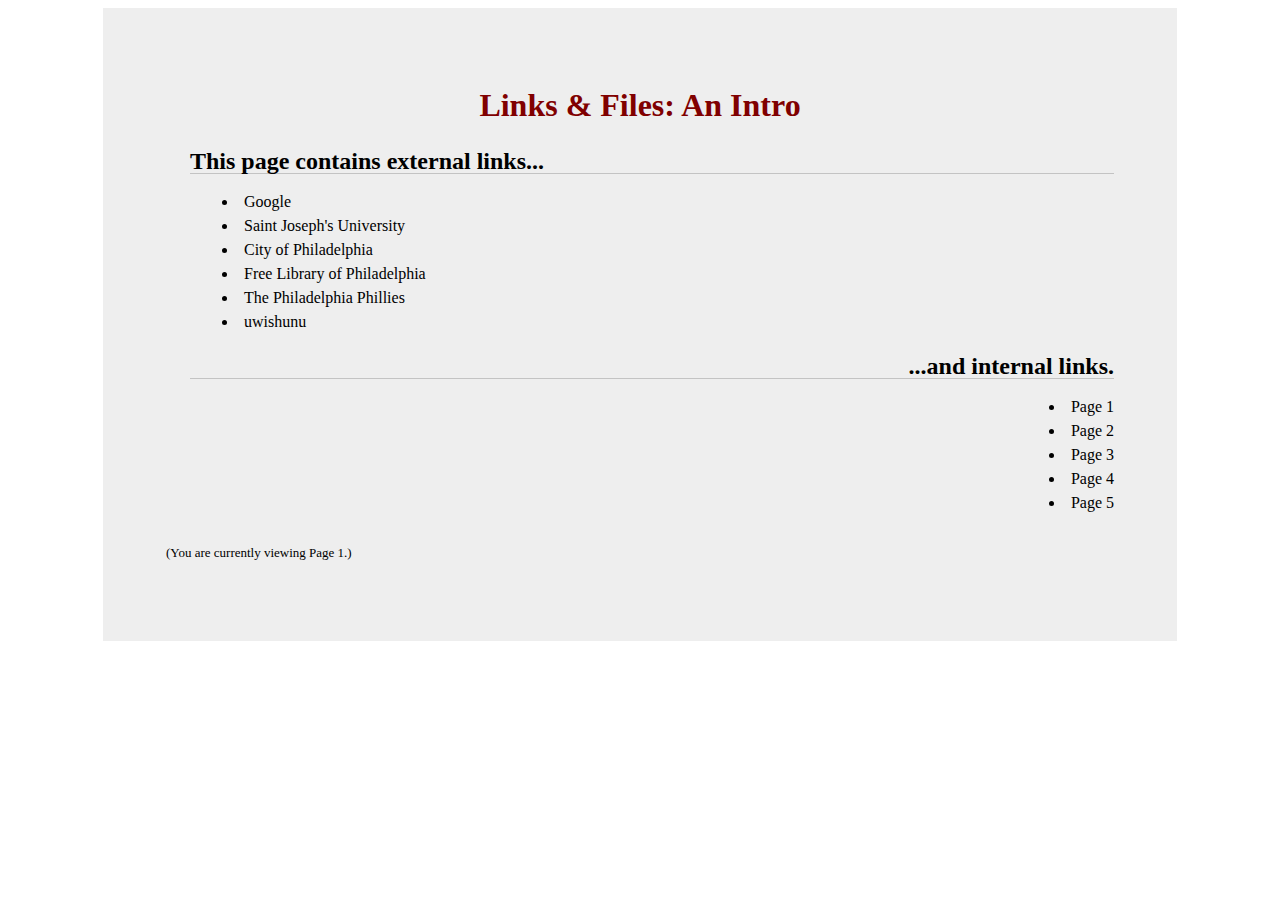
<file: com372-demos-master/linking/index.html>
<!DOCTYPE html>
<html>
<head>
	<meta charset="utf-8">
	<title>Linking tutorial | Page 1</title>
	<link rel="stylesheet" type="text/css" href="style.css">
</head>
<body>
	<div class="container">

<h1>Links &amp; Files: An Intro</h1>

<h2 class="first">This page contains external links...</h2>
<ul>
	<li>Google</li>
	<li>Saint Joseph's University</li>
	<li>City of Philadelphia</li>
	<li>Free Library of Philadelphia</li>
	<li>The Philadelphia Phillies</li>
	<li>uwishunu</li>
</ul>

<h2 class="second">...and internal links.</h2>
<ul class="second">
	<li>Page 1</li>
	<li>Page 2</li>
	<li>Page 3</li>
	<li>Page 4</li>
	<li>Page 5</li>
</ul>


<p class="last">(You are currently viewing Page 1.)</p>

	</div>
</body>
</html>
</file>
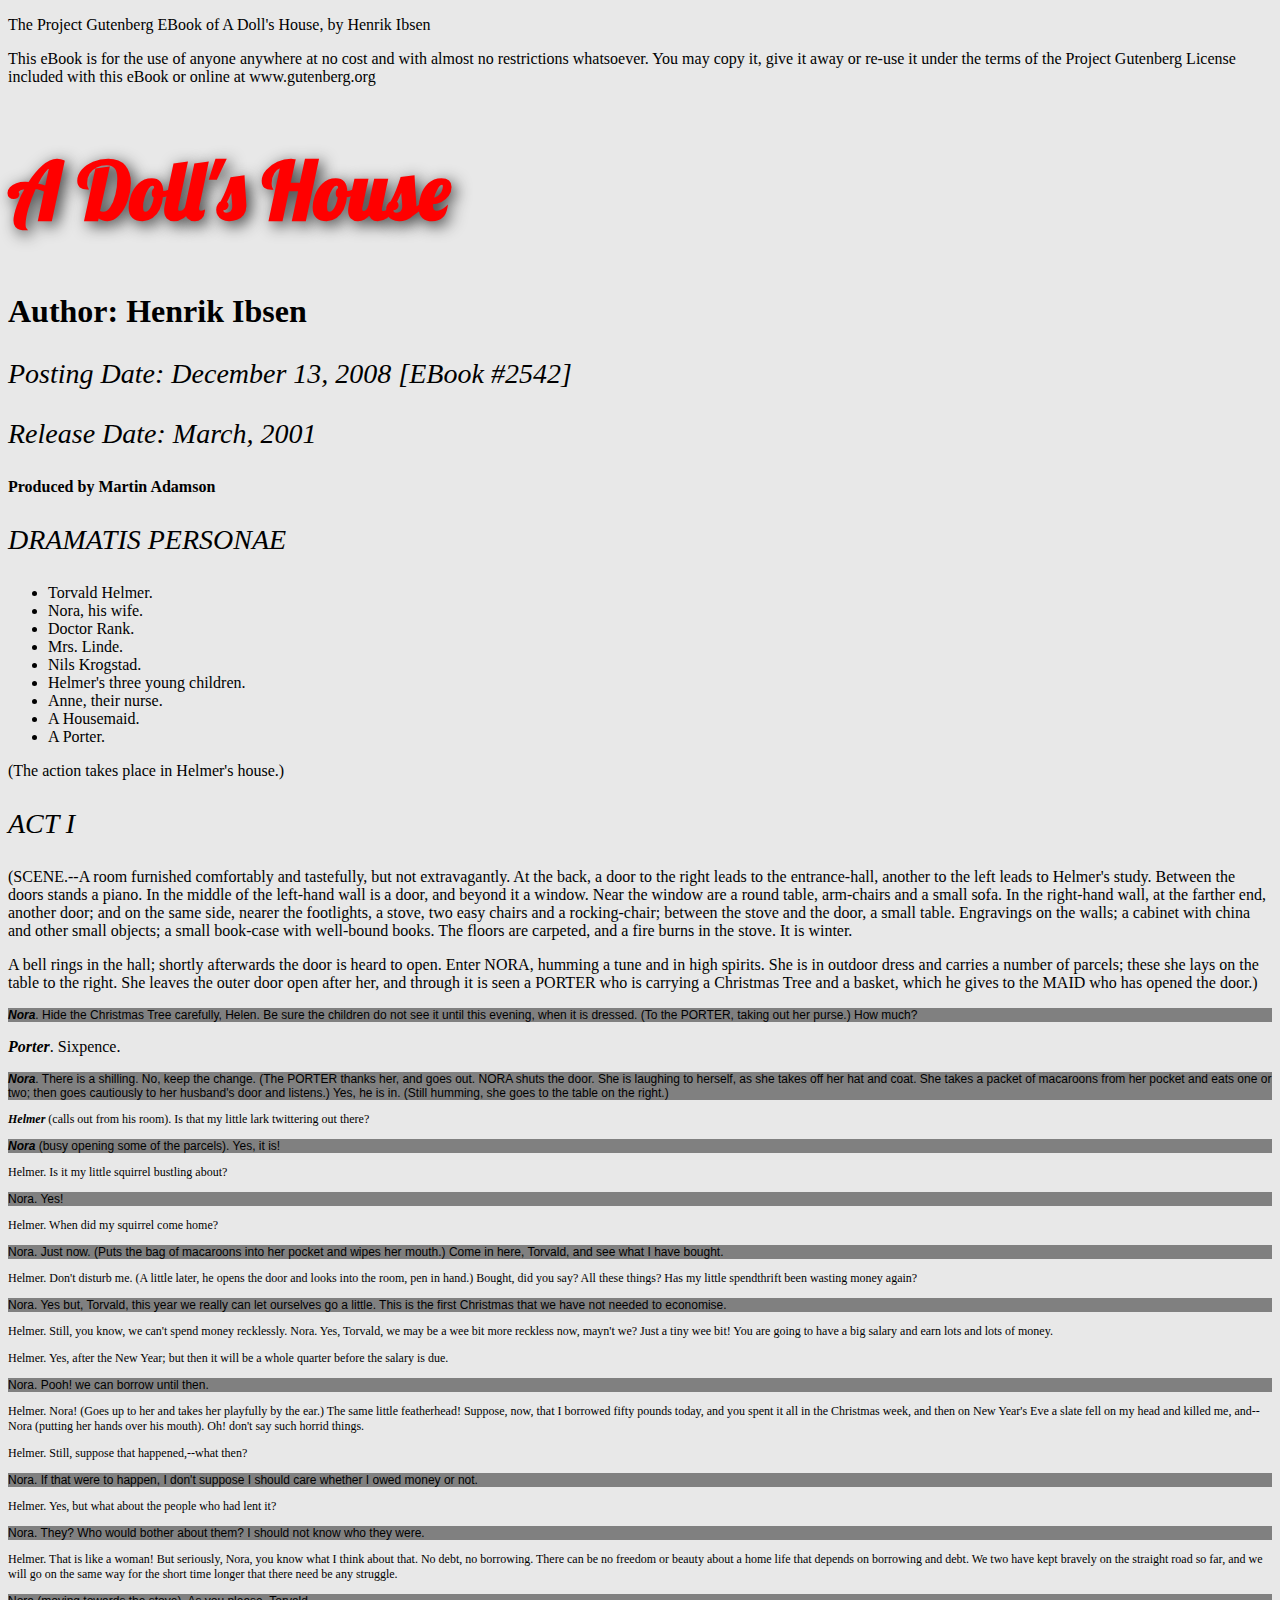
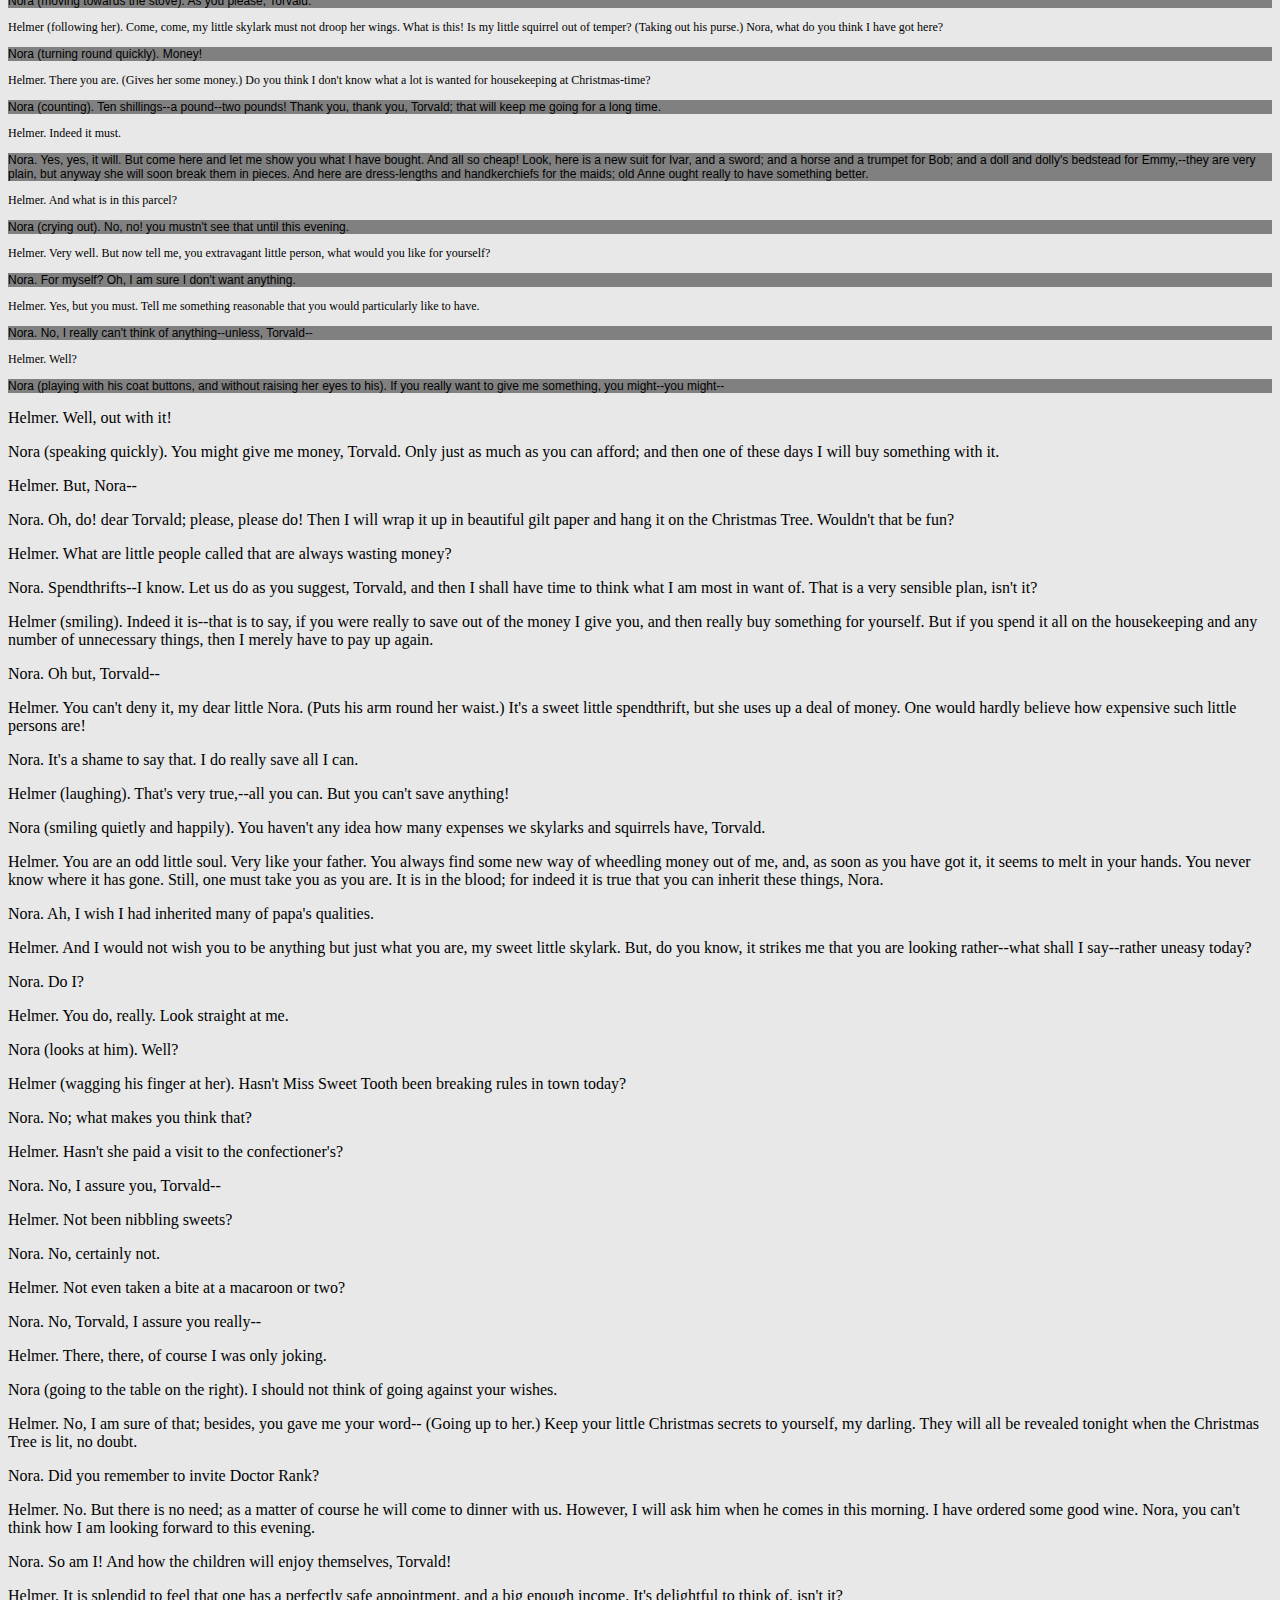
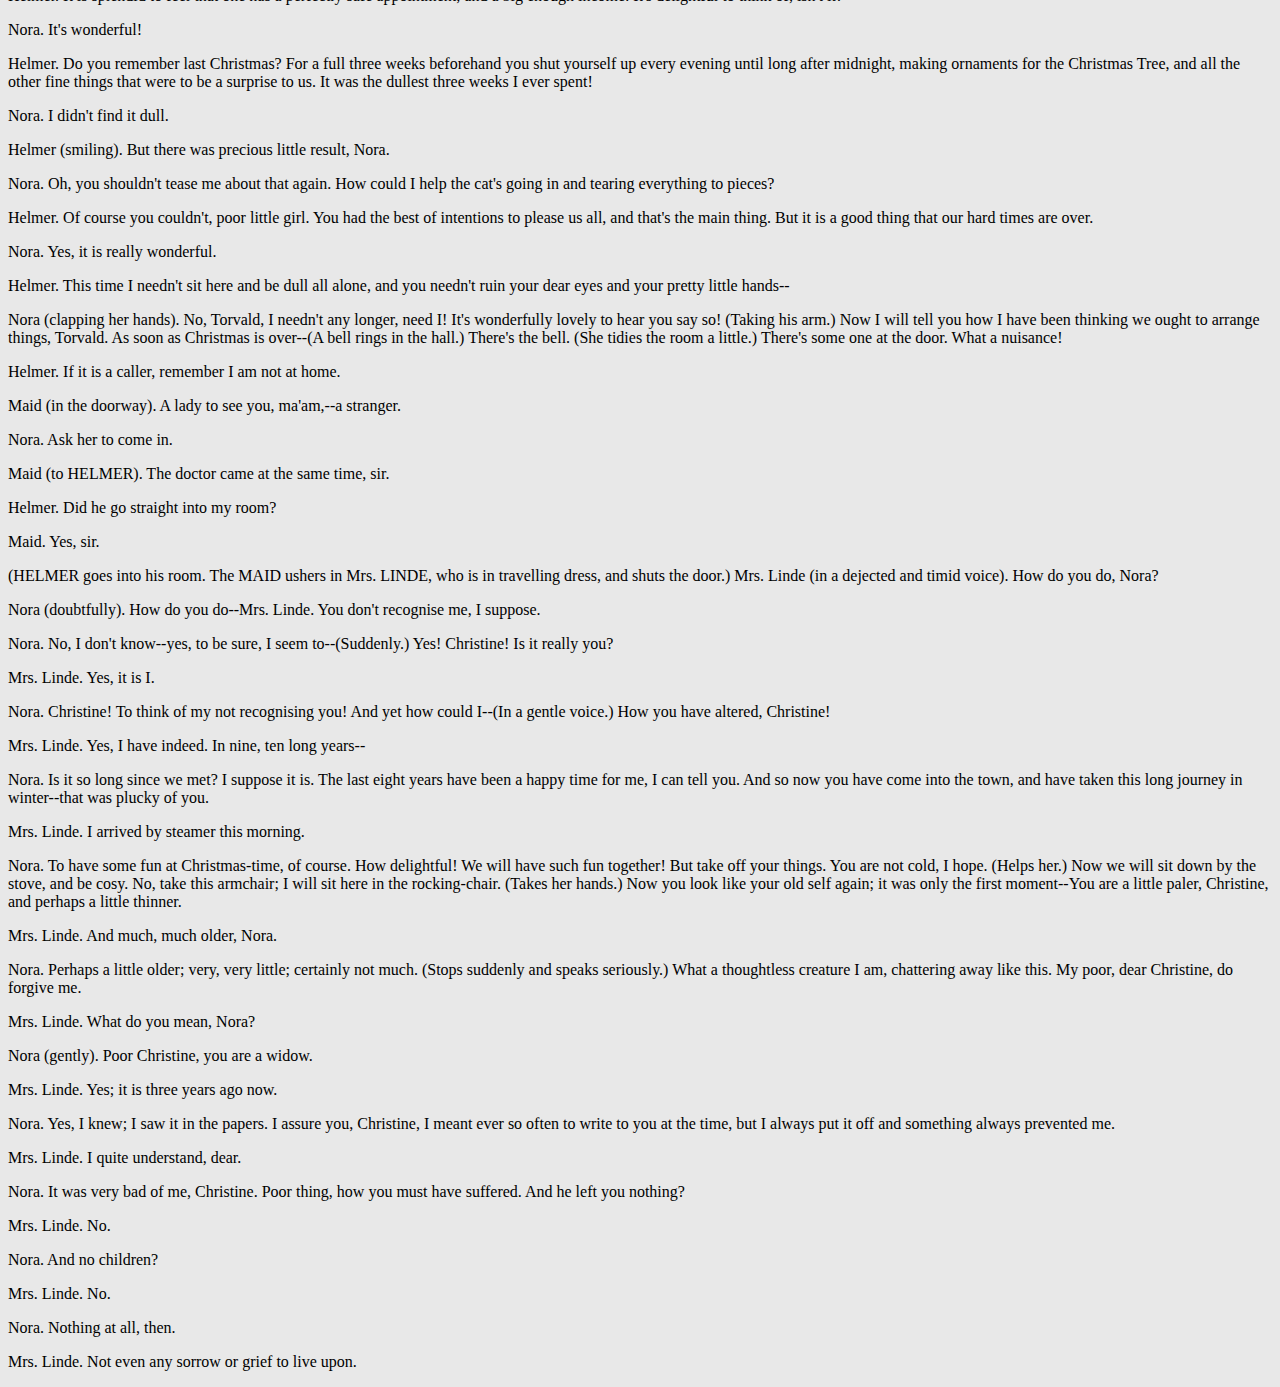
<file: 04-typography/adollshouse.htm>
﻿<!DOCTYPE html>
<!--[if lt IE 7]>      <html class="no-js lt-ie9 lt-ie8 lt-ie7"> <![endif]-->
<!--[if IE 7]>         <html class="no-js lt-ie9 lt-ie8"> <![endif]-->
<!--[if IE 8]>         <html class="no-js lt-ie9"> <![endif]-->
<!--[if gt IE 8]><!--> <html class="no-js"> <!--<![endif]-->
    <head>
        <meta charset="utf-8">
        <title>Henrik Ibsen's A Doll's House</title>
        <meta name="description" content="">
        <meta name="viewport" content="width=device-width, initial-scale=1">
		
		<link href='http://fonts.googleapis.com/css?family=Lobster' rel='stylesheet' type='text/css'>
		

        <link rel="stylesheet" href="style.css">
     </head>
    <body>
    
          <div class="gutenberg-data">

          <p>The Project Gutenberg EBook of A Doll's House, by Henrik Ibsen</p>

          <p>This eBook is for the use of anyone anywhere at no cost and with 
          almost no restrictions whatsoever.  You may copy it, give it away or 
          re-use it under the terms of the Project Gutenberg License included
          with this eBook or online at www.gutenberg.org</p>

          </div><!-- end Gutenberg data -->

          <header>
               <h1>A Doll's House</h1>
               <h2>Author: Henrik Ibsen</h2>

               <h3>Posting Date: December 13, 2008 [EBook #2542]</h3>
               <h3>Release Date: March, 2001</h3>
          
               <h4>Produced by Martin Adamson</h4>
          </header>

          <div>
               <h3>DRAMATIS PERSONAE</h3>

               <ul>
                    <li>Torvald Helmer.</li>
                    <li>Nora, his wife.</li>
                    <li>Doctor Rank.</li>
                    <li>Mrs. Linde.</li>
                    <li>Nils Krogstad.</li>
                    <li>Helmer's three young children.</li>
                    <li>Anne, their nurse.</li>
                    <li>A Housemaid.</li>
                    <li>A Porter.</li>
               </ul>
          </div>

          <div>

               <p>(The action takes place in Helmer's house.)</p>


               <h3>ACT I</h3>

                    <p>(SCENE.--A room furnished comfortably and tastefully, but not
                    extravagantly. At the back, a door to the right leads to the
                    entrance-hall, another to the left leads to Helmer's study. Between the
                    doors stands a piano. In the middle of the left-hand wall is a door, and
                    beyond it a window. Near the window are a round table, arm-chairs and
                    a small sofa. In the right-hand wall, at the farther end, another door;
                    and on the same side, nearer the footlights, a stove, two easy chairs
                    and a rocking-chair; between the stove and the door, a small table.
                    Engravings on the walls; a cabinet with china and other small objects;
                    a small book-case with well-bound books. The floors are carpeted, and a
                    fire burns in the stove. It is winter.</p>

                    <p>A bell rings in the hall; shortly afterwards the door is heard to open.
                    Enter NORA, humming a tune and in high spirits. She is in outdoor dress
                    and carries a number of parcels; these she lays on the table to the
                    right. She leaves the outer door open after her, and through it is seen
                    a PORTER who is carrying a Christmas Tree and a basket, which he gives
                    to the MAID who has opened the door.)</p>

                    <p class="nora"><span class="character">Nora</span>. Hide the Christmas Tree carefully, Helen. Be sure the children
                    do not see it until this evening, when it is dressed. (To the PORTER,
                    taking out her purse.) How much?</p>

                    <p class="porter"><span class="character">Porter</span>. Sixpence.</p>

                    <p class="nora"><span class="character">Nora</span>. There is a shilling. No, keep the change. (The PORTER thanks her,
                    and goes out. NORA shuts the door. She is laughing to herself, as she
                    takes off her hat and coat. She takes a packet of macaroons from her
                    pocket and eats one or two; then goes cautiously to her husband's door
                    and listens.) Yes, he is in. (Still humming, she goes to the table on
                    the right.)</p>

                    <p class="helmer"><span class="character">Helmer</span> (calls out from his room). Is that my little lark twittering out
                    there?</p>

                    <p class="nora"><span class="character">Nora</span> (busy opening some of the parcels). Yes, it is!</p>

                    <p class="helmer">Helmer. Is it my little squirrel bustling about?</p>

                    <p class="nora">Nora. Yes!</p>

                    <p class="helmer">Helmer. When did my squirrel come home?</p>

                    <p class="nora">Nora. Just now. (Puts the bag of macaroons into her pocket and wipes her
                    mouth.) Come in here, Torvald, and see what I have bought.</p>

                    <p class="helmer">Helmer. Don't disturb me. (A little later, he opens the door and looks
                    into the room, pen in hand.) Bought, did you say? All these things? Has
                    my little spendthrift been wasting money again?</p>

                    <p class="nora">Nora. Yes but, Torvald, this year we really can let ourselves go
                    a little. This is the first Christmas that we have not needed to
                    economise.</p>

                    <p class="helmer">Helmer. Still, you know, we can't spend money recklessly. Nora. Yes,
                    Torvald, we may be a wee bit more reckless now, mayn't we? Just a tiny
                    wee bit! You are going to have a big salary and earn lots and lots of
                    money.</p>

                    <p class="helmer">Helmer. Yes, after the New Year; but then it will be a whole quarter
                    before the salary is due.</p>

                    <p class="nora">Nora. Pooh! we can borrow until then.</p>

                    <p class="helmer">Helmer. Nora! (Goes up to her and takes her playfully by the ear.) The
                    same little featherhead! Suppose, now, that I borrowed fifty pounds
                    today, and you spent it all in the Christmas week, and then on New
                    Year's Eve a slate fell on my head and killed me, and--Nora (putting her
                    hands over his mouth). Oh! don't say such horrid things.</p>

                    <p class="helmer">Helmer. Still, suppose that happened,--what then?</p>

                    <p class="nora">Nora. If that were to happen, I don't suppose I should care whether I
                    owed money or not.</p>

                    <p class="helmer">Helmer. Yes, but what about the people who had lent it?</p>

                    <p class="nora">Nora. They? Who would bother about them? I should not know who they
                    were.</p>

                    <p class="helmer">Helmer. That is like a woman! But seriously, Nora, you know what I think
                    about that. No debt, no borrowing. There can be no freedom or beauty
                    about a home life that depends on borrowing and debt. We two have kept
                    bravely on the straight road so far, and we will go on the same way for
                    the short time longer that there need be any struggle.</p>

                    <p class="nora">Nora (moving towards the stove). As you please, Torvald.</p>

                    <p class="helmer">Helmer (following her). Come, come, my little skylark must not droop her
                    wings. What is this! Is my little squirrel out of temper? (Taking out
                    his purse.) Nora, what do you think I have got here?</p>

                    <p class="nora">Nora (turning round quickly). Money!</p>

                    <p class="helmer">Helmer. There you are. (Gives her some money.) Do you think I don't know
                    what a lot is wanted for housekeeping at Christmas-time?</p>

                    <p class="nora">Nora (counting). Ten shillings--a pound--two pounds! Thank you, thank
                    you, Torvald; that will keep me going for a long time.</p>

                    <p class="helmer">Helmer. Indeed it must.</p>

                    <p class="nora">Nora. Yes, yes, it will. But come here and let me show you what I have
                    bought. And all so cheap! Look, here is a new suit for Ivar, and
                    a sword; and a horse and a trumpet for Bob; and a doll and dolly's
                    bedstead for Emmy,--they are very plain, but anyway she will soon break
                    them in pieces. And here are dress-lengths and handkerchiefs for the
                    maids; old Anne ought really to have something better.</p>

                    <p class="helmer">Helmer. And what is in this parcel?</p>

                    <p class="nora">Nora (crying out). No, no! you mustn't see that until this evening.</p>

                    <p class="helmer">Helmer. Very well. But now tell me, you extravagant little person, what
                    would you like for yourself?</p>

                    <p class="nora">Nora. For myself? Oh, I am sure I don't want anything.</p>

                    <p class="helmer">Helmer. Yes, but you must. Tell me something reasonable that you would
                    particularly like to have.</p>

                    <p class="nora">Nora. No, I really can't think of anything--unless, Torvald--</p>

                    <p class="helmer">Helmer. Well?</p>

                    <p class="nora">Nora (playing with his coat buttons, and without raising her eyes to
                    his). If you really want to give me something, you might--you might--</p>

                    <p>Helmer. Well, out with it!</p>

                    <p>Nora (speaking quickly). You might give me money, Torvald. Only just as
                    much as you can afford; and then one of these days I will buy something
                    with it.</p>

                    <p>Helmer. But, Nora--</p>

                    <p>Nora. Oh, do! dear Torvald; please, please do! Then I will wrap it up in
                    beautiful gilt paper and hang it on the Christmas Tree. Wouldn't that be
                    fun?</p>

                    <p>Helmer. What are little people called that are always wasting money?</p>

                    <p>Nora. Spendthrifts--I know. Let us do as you suggest, Torvald, and then
                    I shall have time to think what I am most in want of. That is a very
                    sensible plan, isn't it?</p>

                    <p>Helmer (smiling). Indeed it is--that is to say, if you were really to
                    save out of the money I give you, and then really buy something for
                    yourself. But if you spend it all on the housekeeping and any number of
                    unnecessary things, then I merely have to pay up again.</p>

                    <p>Nora. Oh but, Torvald--</p>

                    <p>Helmer. You can't deny it, my dear little Nora. (Puts his arm round
                    her waist.) It's a sweet little spendthrift, but she uses up a deal of
                    money. One would hardly believe how expensive such little persons are!</p>

                    <p>Nora. It's a shame to say that. I do really save all I can.</p>

                    <p>Helmer (laughing). That's very true,--all you can. But you can't save
                    anything!</p>

                    <p>Nora (smiling quietly and happily). You haven't any idea how many
                    expenses we skylarks and squirrels have, Torvald.</p>

                    <p>Helmer. You are an odd little soul. Very like your father. You always
                    find some new way of wheedling money out of me, and, as soon as you
                    have got it, it seems to melt in your hands. You never know where it
                    has gone. Still, one must take you as you are. It is in the blood; for
                    indeed it is true that you can inherit these things, Nora.</p>

                    <p>Nora. Ah, I wish I had inherited many of papa's qualities.</p>

                    <p>Helmer. And I would not wish you to be anything but just what you are,
                    my sweet little skylark. But, do you know, it strikes me that you are
                    looking rather--what shall I say--rather uneasy today?</p>

                    <p>Nora. Do I?</p>

                    <p>Helmer. You do, really. Look straight at me.</p>

                    <p>Nora (looks at him). Well?</p>

                    <p>Helmer (wagging his finger at her). Hasn't Miss Sweet Tooth been
                    breaking rules in town today?</p>

                    <p>Nora. No; what makes you think that?</p>

                    <p>Helmer. Hasn't she paid a visit to the confectioner's?</p>

                    <p>Nora. No, I assure you, Torvald--</p>

                    <p>Helmer. Not been nibbling sweets?</p>

                    <p>Nora. No, certainly not.</p>

                    <p>Helmer. Not even taken a bite at a macaroon or two?</p>

                    <p>Nora. No, Torvald, I assure you really--</p>

                    <p>Helmer. There, there, of course I was only joking.</p>

                    <p>Nora (going to the table on the right). I should not think of going
                    against your wishes.</p>

                    <p>Helmer. No, I am sure of that; besides, you gave me your word-- (Going
                    up to her.) Keep your little Christmas secrets to yourself, my darling.
                    They will all be revealed tonight when the Christmas Tree is lit, no
                    doubt.</p>

                    <p>Nora. Did you remember to invite Doctor Rank?</p>

                    <p>Helmer. No. But there is no need; as a matter of course he will come to
                    dinner with us. However, I will ask him when he comes in this morning.
                    I have ordered some good wine. Nora, you can't think how I am looking
                    forward to this evening.</p>

                    <p>Nora. So am I! And how the children will enjoy themselves, Torvald!</p>

                    <p>Helmer. It is splendid to feel that one has a perfectly safe
                    appointment, and a big enough income. It's delightful to think of, isn't
                    it?</p>

                    <p>Nora. It's wonderful!</p>

                    <p>Helmer. Do you remember last Christmas? For a full three weeks
                    beforehand you shut yourself up every evening until long after midnight,
                    making ornaments for the Christmas Tree, and all the other fine things
                    that were to be a surprise to us. It was the dullest three weeks I ever
                    spent!</p>

                    <p>Nora. I didn't find it dull.</p>

                    <p>Helmer (smiling). But there was precious little result, Nora.</p>

                    <p>Nora. Oh, you shouldn't tease me about that again. How could I help the
                    cat's going in and tearing everything to pieces?</p>

                    <p>Helmer. Of course you couldn't, poor little girl. You had the best of
                    intentions to please us all, and that's the main thing. But it is a good
                    thing that our hard times are over.</p>

                    <p>Nora. Yes, it is really wonderful.</p>

                    <p>Helmer. This time I needn't sit here and be dull all alone, and you
                    needn't ruin your dear eyes and your pretty little hands--</p>

                    <p>Nora (clapping her hands). No, Torvald, I needn't any longer, need I!
                    It's wonderfully lovely to hear you say so! (Taking his arm.) Now I will
                    tell you how I have been thinking we ought to arrange things, Torvald.
                    As soon as Christmas is over--(A bell rings in the hall.) There's the
                    bell. (She tidies the room a little.) There's some one at the door. What
                    a nuisance!</p>

                    <p>Helmer. If it is a caller, remember I am not at home.</p>

                    <p>Maid (in the doorway). A lady to see you, ma'am,--a stranger.</p>

                    <p>Nora. Ask her to come in.</p>

                    <p>Maid (to HELMER). The doctor came at the same time, sir.</p>

                    <p>Helmer. Did he go straight into my room?</p>

                    <p>Maid. Yes, sir.</p>

                    <p>(HELMER goes into his room. The MAID ushers in Mrs. LINDE, who is in
                    travelling dress, and shuts the door.) Mrs. Linde (in a dejected and
                    timid voice). How do you do, Nora?</p>

                    <p>Nora (doubtfully). How do you do--Mrs. Linde. You don't recognise me, I
                    suppose.</p>

                    <p>Nora. No, I don't know--yes, to be sure, I seem to--(Suddenly.) Yes!
                    Christine! Is it really you?</p>

                    <p>Mrs. Linde. Yes, it is I.</p>

                    <p>Nora. Christine! To think of my not recognising you! And yet how could
                    I--(In a gentle voice.) How you have altered, Christine!</p>

                    <p>Mrs. Linde. Yes, I have indeed. In nine, ten long years--</p>

                    <p>Nora. Is it so long since we met? I suppose it is. The last eight years
                    have been a happy time for me, I can tell you. And so now you have come
                    into the town, and have taken this long journey in winter--that was
                    plucky of you.</p>

                    <p>Mrs. Linde. I arrived by steamer this morning.</p>

                    <p>Nora. To have some fun at Christmas-time, of course. How delightful! We
                    will have such fun together! But take off your things. You are not cold,
                    I hope. (Helps her.) Now we will sit down by the stove, and be cosy.
                    No, take this armchair; I will sit here in the rocking-chair. (Takes
                    her hands.) Now you look like your old self again; it was only the first
                    moment--You are a little paler, Christine, and perhaps a little thinner.</p>

                    <p>Mrs. Linde. And much, much older, Nora.</p>

                    <p>Nora. Perhaps a little older; very, very little; certainly not much.
                    (Stops suddenly and speaks seriously.) What a thoughtless creature I am,
                    chattering away like this. My poor, dear Christine, do forgive me.</p>

                    <p>Mrs. Linde. What do you mean, Nora?</p>

                    <p>Nora (gently). Poor Christine, you are a widow.</p>

                    <p>Mrs. Linde. Yes; it is three years ago now.</p>

                    <p>Nora. Yes, I knew; I saw it in the papers. I assure you, Christine, I
                    meant ever so often to write to you at the time, but I always put it off
                    and something always prevented me.</p>

                    <p>Mrs. Linde. I quite understand, dear.</p>

                    <p>Nora. It was very bad of me, Christine. Poor thing, how you must have
                    suffered. And he left you nothing?</p>

                    <p>Mrs. Linde. No.</p>

                    <p>Nora. And no children?</p>

                    <p>Mrs. Linde. No.</p>

                    <p>Nora. Nothing at all, then.</p>

                    <p>Mrs. Linde. Not even any sorrow or grief to live upon.</p>
          </div>
</body>
</html>
</file>
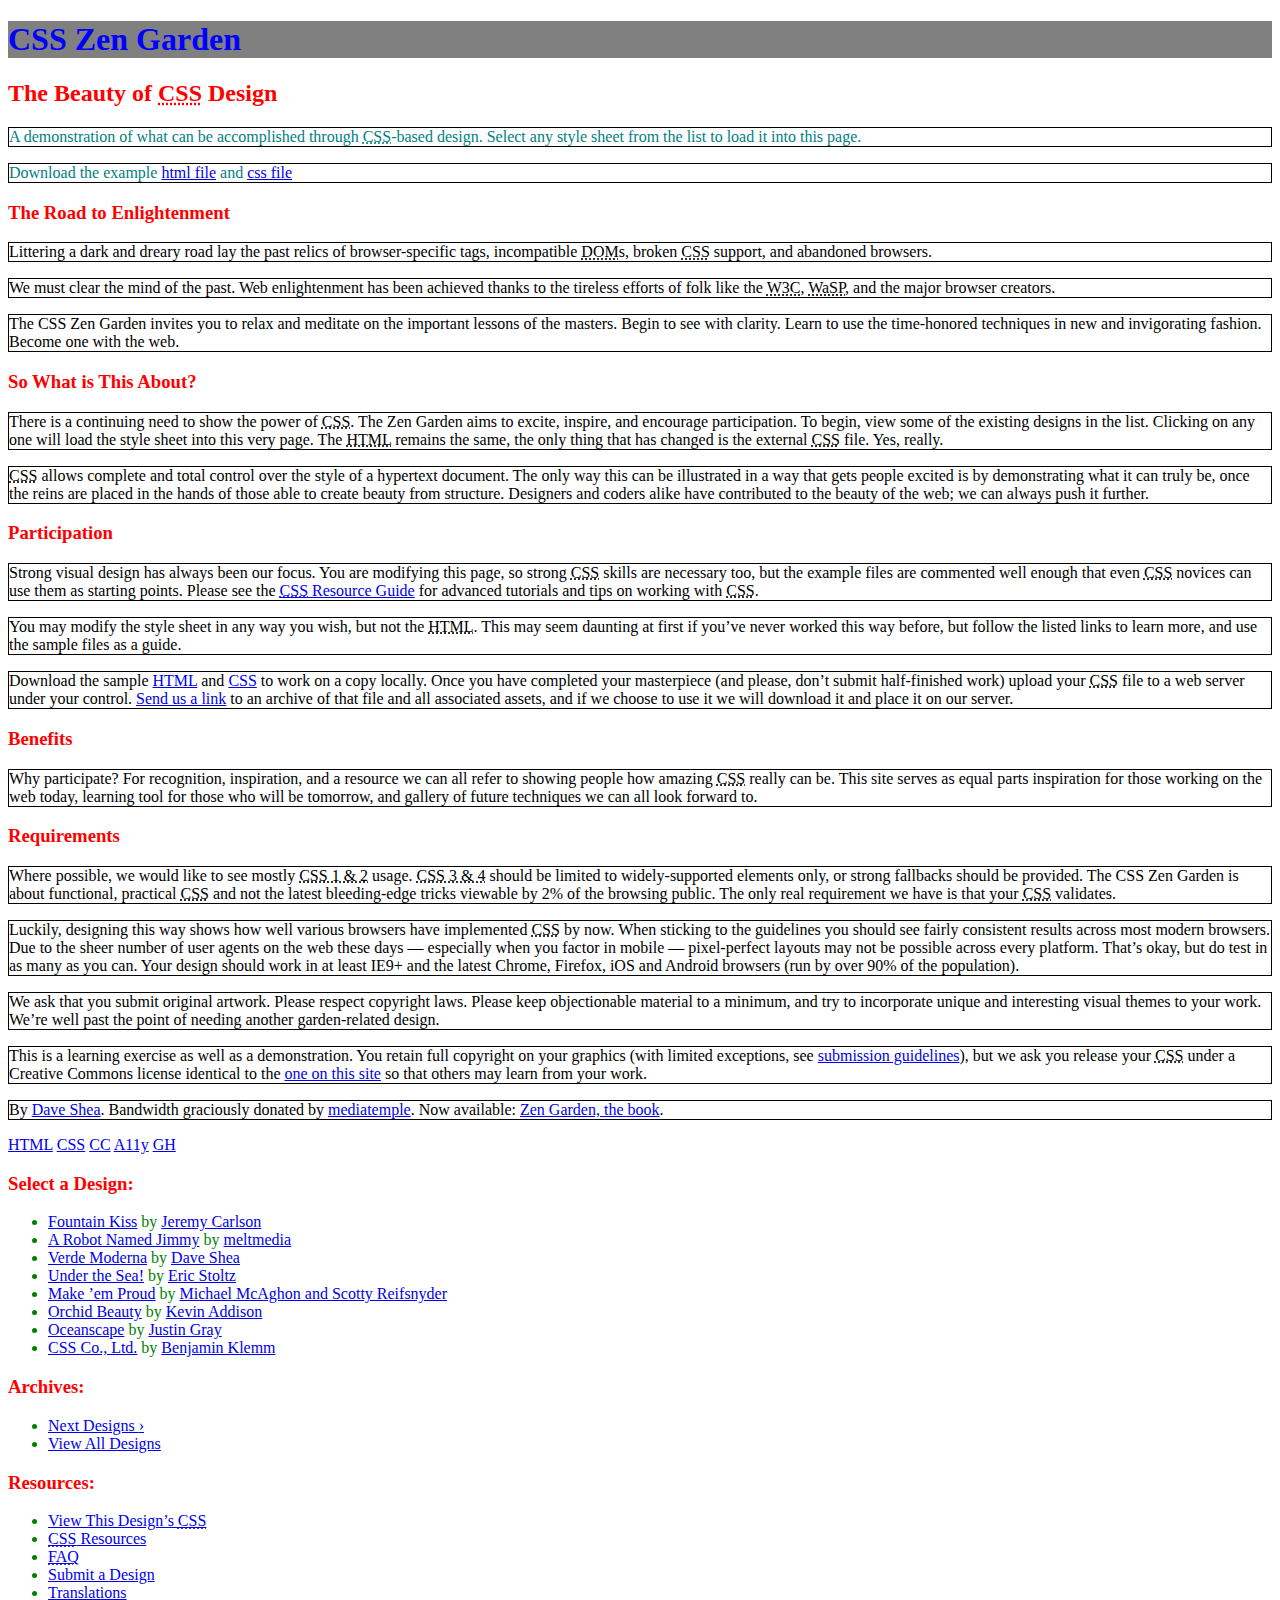
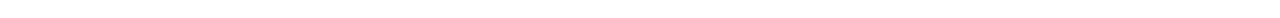
<file: intro-to-css/zengarden.html>
<!DOCTYPE html>
<html lang="en">
<head>
	<meta charset="utf-8">
	<title>CSS Zen Garden: The Beauty of CSS Design</title>

	<link rel="stylesheet" media="screen" href="style.css">
	
	<meta name="viewport" content="width=device-width, initial-scale=1.0">
	<meta name="author" content="Dave Shea">
	<meta name="description" content="A demonstration of what can be accomplished visually through CSS-based design.">
	<meta name="robots" content="all">

	<style>

	h3 {
		color: red;
	}
	</style>
	
	
	<!--[if lt IE 9]>
	<script src="script/html5shiv.js"></script>
	<![endif]-->
</head>

<!--



	View source is a feature, not a bug. Thanks for your curiosity and
	interest in participating!

	Here are the submission guidelines for the new and improved csszengarden.com:

	- CSS3? Of course! Prefix for ALL browsers where necessary.
	- go responsive; test your layout at multiple screen sizes.
	- your browser testing baseline: IE9+, recent Chrome/Firefox/Safari, and iOS/Android
	- Graceful degradation is acceptable, and in fact highly encouraged.
	- use classes for styling. Don't use ids.
	- web fonts are cool, just make sure you have a license to share the files. Hosted 
	  services that are applied via the CSS file (ie. Google Fonts) will work fine, but
	  most that require custom HTML won't. TypeKit is supported, see the readme on this
	  page for usage instructions: https://github.com/mezzoblue/csszengarden.com/

	And a few tips on building your CSS file:

	- use :first-child, :last-child and :nth-child to get at non-classed elements
	- use ::before and ::after to create pseudo-elements for extra styling
	- use multiple background images to apply as many as you need to any element
	- use the Kellum Method for image replacement, if still needed. http://goo.gl/GXxdI
	- don't rely on the extra divs at the bottom. Use ::before and ::after instead.

		
-->

<body id="css-zen-garden">
<div class="page-wrapper">

	<section class="intro" id="zen-intro">
		<header role="banner">
			<h1>CSS Zen Garden</h1>
			<h2>The Beauty of <abbr title="Cascading Style Sheets">CSS</abbr> Design</h2>
		</header>

		<div class="summary" id="zen-summary" role="article">
			<p>A demonstration of what can be accomplished through <abbr title="Cascading Style Sheets">CSS</abbr>-based design. Select any style sheet from the list to load it into this page.</p>
			<p>Download the example <a href="/examples/index" title="This page's source HTML code, not to be modified.">html file</a> and <a href="/examples/style.css" title="This page's sample CSS, the file you may modify.">css file</a></p>
		</div>

		<div class="preamble" id="zen-preamble" role="article">
			<h3>The Road to Enlightenment</h3>
			<p>Littering a dark and dreary road lay the past relics of browser-specific tags, incompatible <abbr title="Document Object Model">DOM</abbr>s, broken <abbr title="Cascading Style Sheets">CSS</abbr> support, and abandoned browsers.</p>
			<p>We must clear the mind of the past. Web enlightenment has been achieved thanks to the tireless efforts of folk like the <abbr title="World Wide Web Consortium">W3C</abbr>, <abbr title="Web Standards Project">WaSP</abbr>, and the major browser creators.</p>
			<p>The CSS Zen Garden invites you to relax and meditate on the important lessons of the masters. Begin to see with clarity. Learn to use the time-honored techniques in new and invigorating fashion. Become one with the web.</p>
		</div>
	</section>

	<div class="main supporting" id="zen-supporting" role="main">
		<div class="explanation" id="zen-explanation" role="article">
			<h3>So What is This About?</h3>
			<p>There is a continuing need to show the power of <abbr title="Cascading Style Sheets">CSS</abbr>. The Zen Garden aims to excite, inspire, and encourage participation. To begin, view some of the existing designs in the list. Clicking on any one will load the style sheet into this very page. The <abbr title="HyperText Markup Language">HTML</abbr> remains the same, the only thing that has changed is the external <abbr title="Cascading Style Sheets">CSS</abbr> file. Yes, really.</p>
			<p><abbr title="Cascading Style Sheets">CSS</abbr> allows complete and total control over the style of a hypertext document. The only way this can be illustrated in a way that gets people excited is by demonstrating what it can truly be, once the reins are placed in the hands of those able to create beauty from structure. Designers and coders alike have contributed to the beauty of the web; we can always push it further.</p>
		</div>

		<div class="participation" id="zen-participation" role="article">
			<h3>Participation</h3>
			<p>Strong visual design has always been our focus. You are modifying this page, so strong <abbr title="Cascading Style Sheets">CSS</abbr> skills are necessary too, but the example files are commented well enough that even <abbr title="Cascading Style Sheets">CSS</abbr> novices can use them as starting points. Please see the <a href="http://www.mezzoblue.com/zengarden/resources/" title="A listing of CSS-related resources"><abbr title="Cascading Style Sheets">CSS</abbr> Resource Guide</a> for advanced tutorials and tips on working with <abbr title="Cascading Style Sheets">CSS</abbr>.</p>
			<p>You may modify the style sheet in any way you wish, but not the <abbr title="HyperText Markup Language">HTML</abbr>. This may seem daunting at first if you&#8217;ve never worked this way before, but follow the listed links to learn more, and use the sample files as a guide.</p>
			<p>Download the sample <a href="/zengarden-sample.html" title="This page's source HTML code, not to be modified.">HTML</a> and <a href="/zengarden-sample.css" title="This page's sample CSS, the file you may modify.">CSS</a> to work on a copy locally. Once you have completed your masterpiece (and please, don&#8217;t submit half-finished work) upload your <abbr title="Cascading Style Sheets">CSS</abbr> file to a web server under your control. <a href="http://www.mezzoblue.com/zengarden/submit/" title="Use the contact form to send us your CSS file">Send us a link</a> to an archive of that file and all associated assets, and if we choose to use it we will download it and place it on our server.</p>
		</div>

		<div class="benefits" id="zen-benefits" role="article">
			<h3>Benefits</h3>
			<p>Why participate? For recognition, inspiration, and a resource we can all refer to showing people how amazing <abbr title="Cascading Style Sheets">CSS</abbr> really can be. This site serves as equal parts inspiration for those working on the web today, learning tool for those who will be tomorrow, and gallery of future techniques we can all look forward to.</p>
		</div>

		<div class="requirements" id="zen-requirements" role="article">
			<h3>Requirements</h3>
			<p>Where possible, we would like to see mostly <abbr title="Cascading Style Sheets, levels 1 and 2">CSS 1 &amp; 2</abbr> usage. <abbr title="Cascading Style Sheets, levels 3 and 4">CSS 3 &amp; 4</abbr> should be limited to widely-supported elements only, or strong fallbacks should be provided. The CSS Zen Garden is about functional, practical <abbr title="Cascading Style Sheets">CSS</abbr> and not the latest bleeding-edge tricks viewable by 2% of the browsing public. The only real requirement we have is that your <abbr title="Cascading Style Sheets">CSS</abbr> validates.</p>
			<p>Luckily, designing this way shows how well various browsers have implemented <abbr title="Cascading Style Sheets">CSS</abbr> by now. When sticking to the guidelines you should see fairly consistent results across most modern browsers. Due to the sheer number of user agents on the web these days &#8212; especially when you factor in mobile &#8212; pixel-perfect layouts may not be possible across every platform. That&#8217;s okay, but do test in as many as you can. Your design should work in at least IE9+ and the latest Chrome, Firefox, iOS and Android browsers (run by over 90% of the population).</p>
			<p>We ask that you submit original artwork. Please respect copyright laws. Please keep objectionable material to a minimum, and try to incorporate unique and interesting visual themes to your work. We&#8217;re well past the point of needing another garden-related design.</p>
			<p>This is a learning exercise as well as a demonstration. You retain full copyright on your graphics (with limited exceptions, see <a href="http://www.mezzoblue.com/zengarden/submit/guidelines/">submission guidelines</a>), but we ask you release your <abbr title="Cascading Style Sheets">CSS</abbr> under a Creative Commons license identical to the <a href="http://creativecommons.org/licenses/by-nc-sa/3.0/" title="View the Zen Garden's license information.">one on this site</a> so that others may learn from your work.</p>
			<p role="contentinfo">By <a href="http://www.mezzoblue.com/">Dave Shea</a>. Bandwidth graciously donated by <a href="http://www.mediatemple.net/">mediatemple</a>. Now available: <a href="http://www.amazon.com/exec/obidos/ASIN/0321303474/mezzoblue-20/">Zen Garden, the book</a>.</p>
		</div>

		<footer>
			<a href="http://validator.w3.org/check/referer" title="Check the validity of this site&#8217;s HTML" class="zen-validate-html">HTML</a>
			<a href="http://jigsaw.w3.org/css-validator/check/referer" title="Check the validity of this site&#8217;s CSS" class="zen-validate-css">CSS</a>
			<a href="http://creativecommons.org/licenses/by-nc-sa/3.0/" title="View the Creative Commons license of this site: Attribution-NonCommercial-ShareAlike." class="zen-license">CC</a>
			<a href="http://mezzoblue.com/zengarden/faq/#aaa" title="Read about the accessibility of this site" class="zen-accessibility">A11y</a>
			<a href="https://github.com/mezzoblue/csszengarden.com" title="Fork this site on Github" class="zen-github">GH</a>
		</footer>

	</div>


	<aside class="sidebar" role="complementary">
		<div class="wrapper">

			<div class="design-selection" id="design-selection">
				<h3 class="select">Select a Design:</h3>
				<nav role="navigation">
					<ul>
					<li>
						<a href="?cssfile=/216/216.css" class="design-name">Fountain Kiss</a> by						<a href="http://jeremycarlson.com" class="designer-name">Jeremy Carlson</a>
					</li>					<li>
						<a href="?cssfile=/215/215.css" class="design-name">A Robot Named Jimmy</a> by						<a href="http://meltmedia.com/" class="designer-name">meltmedia</a>
					</li>					<li>
						<a href="?cssfile=/214/214.css" class="design-name">Verde Moderna</a> by						<a href="http://www.mezzoblue.com/" class="designer-name">Dave Shea</a>
					</li>					<li>
						<a href="?cssfile=/213/213.css" class="design-name">Under the Sea!</a> by						<a href="http://www.ericstoltz.com/" class="designer-name">Eric Stoltz</a>
					</li>					<li>
						<a href="?cssfile=/212/212.css" class="design-name">Make ’em Proud</a> by						<a href="http://skybased.com/" class="designer-name">Michael McAghon and Scotty Reifsnyder</a>
					</li>					<li>
						<a href="?cssfile=/211/211.css" class="design-name">Orchid Beauty</a> by						<a href="#" class="designer-name">Kevin Addison</a>
					</li>					<li>
						<a href="?cssfile=/210/210.css" class="design-name">Oceanscape</a> by						<a href="http://www.pixel-house.com.au/" class="designer-name">Justin Gray</a>
					</li>					<li>
						<a href="?cssfile=/209/209.css" class="design-name">CSS Co., Ltd.</a> by						<a href="http://www.benklemm.de/" class="designer-name">Benjamin Klemm</a>
					</li>					</ul>
				</nav>
			</div>

			<div class="design-archives" id="design-archives">
				<h3 class="archives">Archives:</h3>
				<nav role="navigation">
					<ul>
						<li class="next">
							<a href="?cssfile=/214/214.css&amp;page=1">
								Next Designs <span class="indicator">&rsaquo;</span>
							</a>
						</li>
						<li class="viewall">
							<a href="http://www.mezzoblue.com/zengarden/alldesigns/" title="View every submission to the Zen Garden.">
								View All Designs							</a>
						</li>
					</ul>
				</nav>
			</div>

			<div class="zen-resources" id="zen-resources">
				<h3 class="resources">Resources:</h3>
				<ul>
					<li class="view-css">
						<a href="/214/214.css" title="View the source CSS file of the currently-viewed design.">
							View This Design&#8217;s <abbr title="Cascading Style Sheets">CSS</abbr>						</a>
					</li>
					<li class="css-resources">
						<a href="http://www.mezzoblue.com/zengarden/resources/" title="Links to great sites with information on using CSS.">
							<abbr title="Cascading Style Sheets">CSS</abbr> Resources						</a>
					</li>
					<li class="zen-faq">
						<a href="http://www.mezzoblue.com/zengarden/faq/" title="A list of Frequently Asked Questions about the Zen Garden.">
							<abbr title="Frequently Asked Questions">FAQ</abbr>						</a>
					</li>
					<li class="zen-submit">
						<a href="http://www.mezzoblue.com/zengarden/submit/" title="Send in your own CSS file.">
							Submit a Design						</a>
					</li>
					<li class="zen-translations">
						<a href="http://www.mezzoblue.com/zengarden/translations/" title="View translated versions of this page.">
							Translations						</a>
					</li>
				</ul>
			</div>
		</div>
	</aside>


</div>

<!--

	These superfluous divs/spans were originally provided as catch-alls to add extra imagery.
	These days we have full ::before and ::after support, favour using those instead.
	These only remain for historical design compatibility. They might go away one day.
		
-->
<div class="extra1" role="presentation"></div><div class="extra2" role="presentation"></div><div class="extra3" role="presentation"></div>
<div class="extra4" role="presentation"></div><div class="extra5" role="presentation"></div><div class="extra6" role="presentation"></div>

</body>
</html>
</file>
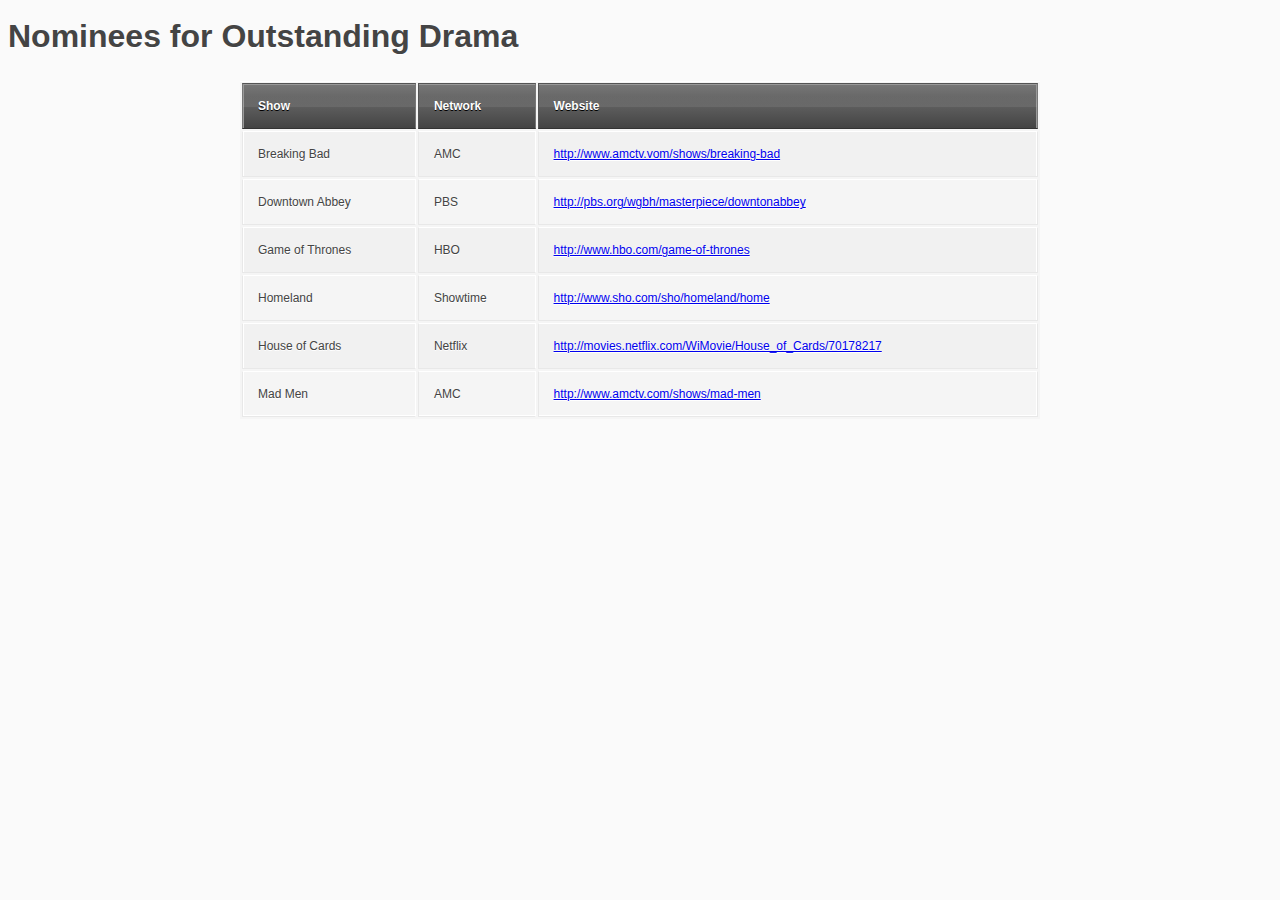
<file: com372-demos-master/tables/tables.htm>
<!DOCTYPE html>
<html lang="en">
<head>
	<meta charset="utf-8">
  	<meta name="author" content="COM372 Student">
  	<meta name="description" content="A practice page to be used for an in-class lesson on designing HTML tables for data presentation.">
	<link rel="stylesheet" href="blur.css" type="text/css">
	<title>Intro to HTML Tables</title>
</head>
<body>
	
	<h1>Nominees for Outstanding Drama </h1>
	
	
	<table>
		<thead>
			<tr>
				<th>Show</th>
				<th>Network</th>
				<th>Website</th>
			</tr>	
		</thead>
		
		<tbody>	
			<tr>
				<td>Breaking Bad</td>
				<td>AMC</td>
				<td><a href="http://www.amctv.com/shows/breaking-bad">http://www.amctv.vom/shows/breaking-bad</a href></td>
			</tr>
			
			<tr>		
				<td>Downtown Abbey</td>
				<td>PBS</td>
				<td><a href="http://pbs.org/wgbh/masterpiece/downtonabbey">http://pbs.org/wgbh/masterpiece/downtonabbey</a href></td>
			</tr>	
		
			<tr>
				<td>Game of Thrones</td>
				<td>HBO</td>
				<td><a href="http://www.hbo.com/game-of-thrones">http://www.hbo.com/game-of-thrones</a href></td>
			</tr>
			
			<tr>
				<td>Homeland</td>
				<td>Showtime</td>
				<td><a href="http://www.sho.com/sho/homeland/home">http://www.sho.com/sho/homeland/home</a href></td>
			</tr>	
				
			<tr>
				<td>House of Cards</td>
				<td>Netflix</td>
				<td><a href="http://movies.netflix.com/WiMovie/House_of_Cards/70178217">http://movies.netflix.com/WiMovie/House_of_Cards/70178217</a href></td>
				</tr>
				
			<tr>
				<td>Mad Men</td>
				<td>AMC</td>
				<td><a href="http://www.amctv.com/shows/mad-men">http://www.amctv.com/shows/mad-men</a href></td>
				</tr>	
		
		
		
		
	</table>
 
 
 
</body>
</html>
</file>
<file: com372-demos-master/linking/style.css>
body {
	font-family: Georgia, Serif;
	line-height: 1.5em;
	background-color: white;
}

.container {
	width: 75%;
	margin: 0 auto;
	background-color: #eee;
	padding: 5%;
}

h1 {
	text-align: center;
	margin-bottom: 1em;
	color: #800000;
}

h2, ul {
	margin-left: 1em;
}

h2 {
	border-bottom: 1px solid #c3c3c3;
	margin-bottom: 0;
}

.second {
	text-align: right;
}

li {
	list-style-position: inside;
}

.last {
	margin-top: 2em;
	font-size: small;
}
</file>
<file: 04-typography/style.css>
body {
	font-size: 100%;
	background-color: #e8e8e8;
}

h1 {
	font-size: 5em; /*1em=100% */
	font-family: 'Lobster', cursive;
	color: red;
	text-shadow: .05em .05em .2em #333;
}

h2 {
	font-size: 2em;
}

h3 {
	font-size: 1.75em;
	font-weight: normal;
	font-style: italic;
}

.nora {
	background-color: gray;
	font-family: "Helvetica", "Arial", sans-serif;
}

.helmer {
	font-family: "Georgia", "Times New Roman", serif;
}

.nora, .helmer {
	font-size: .75em;
}

.character {
	font-weight: bold;
	font-style: italic;
}
</file>
<file: intro-to-css/style.css>
h1 {
	color: blue;
	background-color: gray;
}

/* Below is a demonstration 
that the lowest rule takes 
priority. */

html {
	color: red;
	color: green;
}

p{
	color: black;
	border:1px solid black;
}

#zen-summary p {
	color: teal;
}

h2, h3 {
	color: red;
}
</file>
<file: com372-demos-master/tables/blur.css>
body {
	background: #fafafa url(http://jackrugile.com/images/misc/noise-diagonal.png);
	color: #444;
	font: 100%/30px 'Helvetica Neue', helvetica, arial, sans-serif;
	text-shadow: 0 1px 0 #fff;
}

strong {
	font-weight: bold; 
}

em {
	font-style: italic; 
}

table {
	background: #f5f5f5;
	border-collapse: separate;
	box-shadow: inset 0 1px 0 #fff;
	font-size: 12px;
	line-height: 24px;
	margin: 30px auto;
	text-align: left;
	width: 800px;
}	

th {
	background: url(http://jackrugile.com/images/misc/noise-diagonal.png), linear-gradient(#777, #444);
	border-left: 1px solid #555;
	border-right: 1px solid #777;
	border-top: 1px solid #555;
	border-bottom: 1px solid #333;
	box-shadow: inset 0 1px 0 #999;
	color: #fff;
  font-weight: bold;
	padding: 10px 15px;
	position: relative;
	text-shadow: 0 1px 0 #000;	
}

th:after {
	background: linear-gradient(rgba(255,255,255,0), rgba(255,255,255,.08));
	content: '';
	display: block;
	height: 25%;
	left: 0;
	margin: 1px 0 0 0;
	position: absolute;
	top: 25%;
	width: 100%;
}

th:first-child {
	border-left: 1px solid #777;	
	box-shadow: inset 1px 1px 0 #999;
}

th:last-child {
	box-shadow: inset -1px 1px 0 #999;
}

td {
	border-right: 1px solid #fff;
	border-left: 1px solid #e8e8e8;
	border-top: 1px solid #fff;
	border-bottom: 1px solid #e8e8e8;
	padding: 10px 15px;
	position: relative;
	transition: all 300ms;
}

td:first-child {
	box-shadow: inset 1px 0 0 #fff;
}	

td:last-child {
	border-right: 1px solid #e8e8e8;
	box-shadow: inset -1px 0 0 #fff;
}	

tr {
	background: url(http://jackrugile.com/images/misc/noise-diagonal.png);	
}

tr:nth-child(odd) td {
	background: #f1f1f1 url(http://jackrugile.com/images/misc/noise-diagonal.png);	
}

tr:last-of-type td {
	box-shadow: inset 0 -1px 0 #fff; 
}

tr:last-of-type td:first-child {
	box-shadow: inset 1px -1px 0 #fff;
}	

tr:last-of-type td:last-child {
	box-shadow: inset -1px -1px 0 #fff;
}	

tbody:hover td {
	color: transparent;
	text-shadow: 0 0 3px #aaa;
}

tbody:hover tr:hover td {
	color: #444;
	text-shadow: 0 1px 0 #fff;
}
</file>
